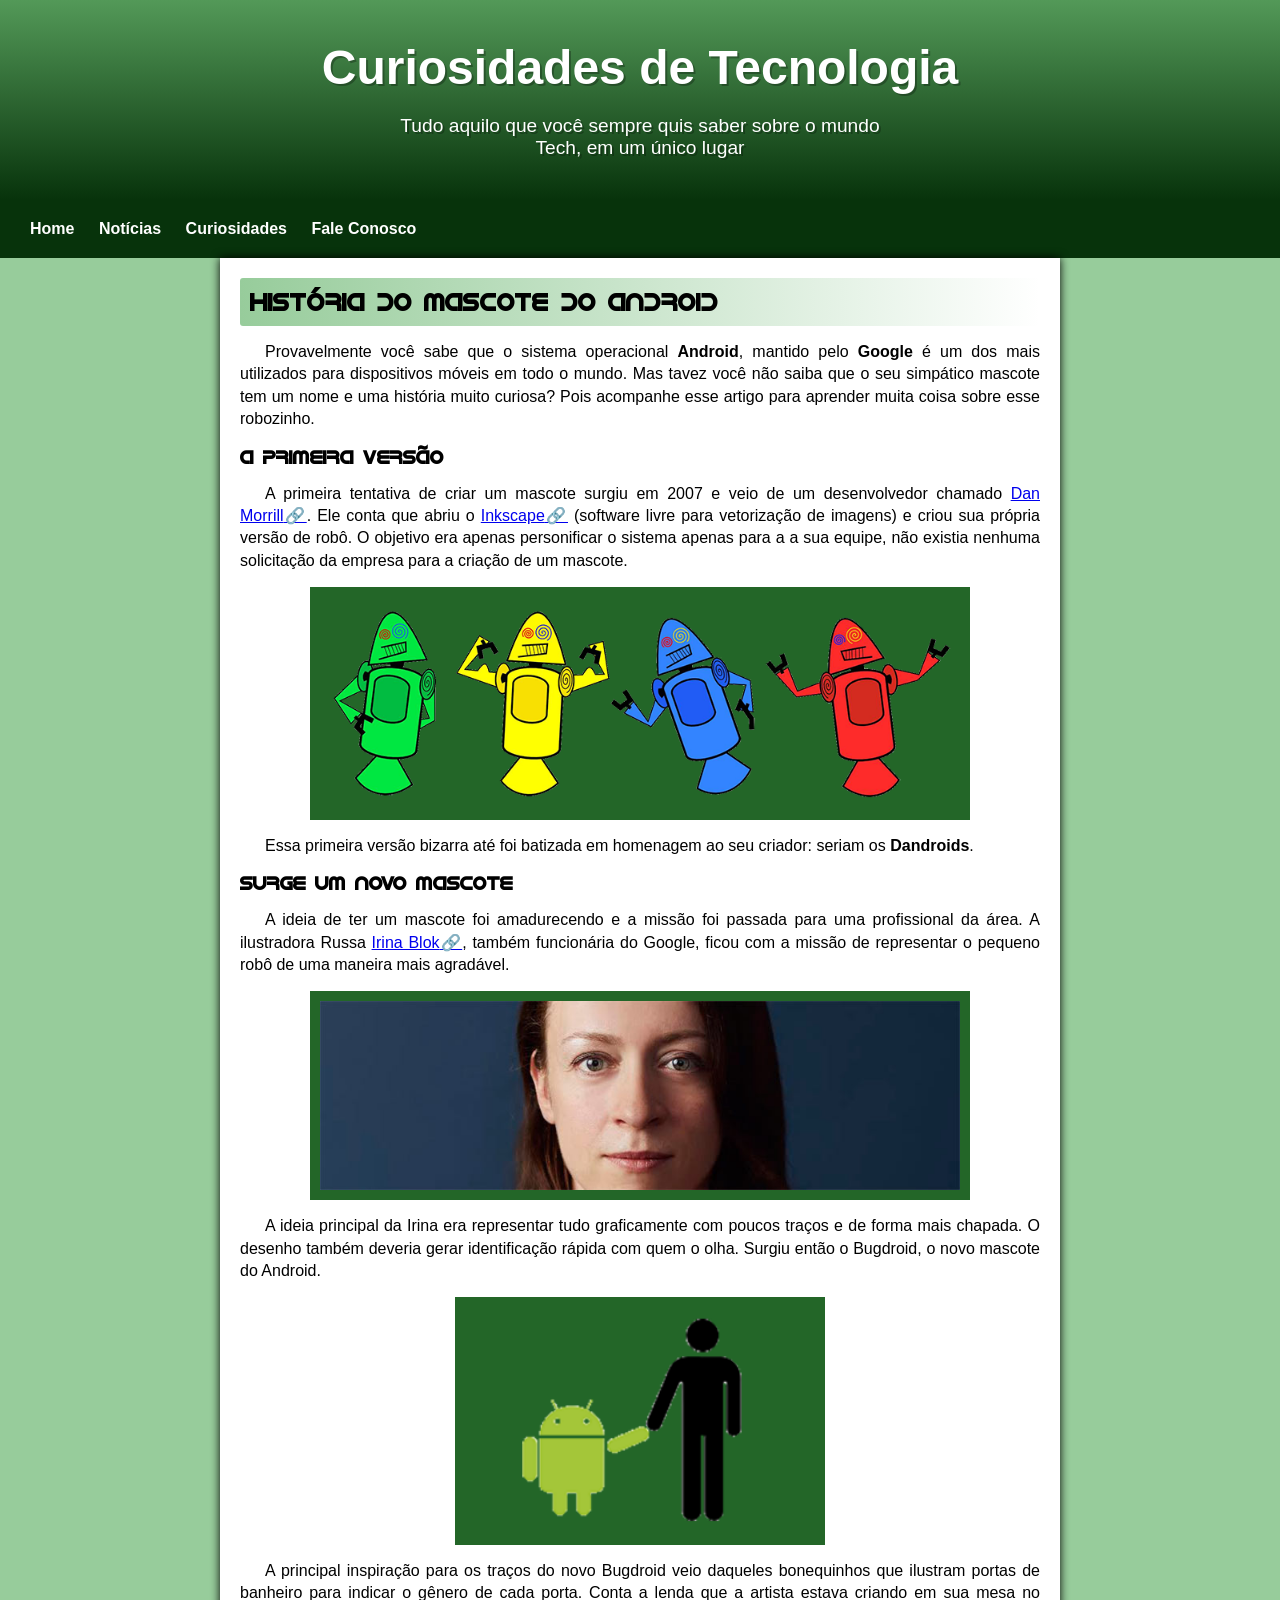
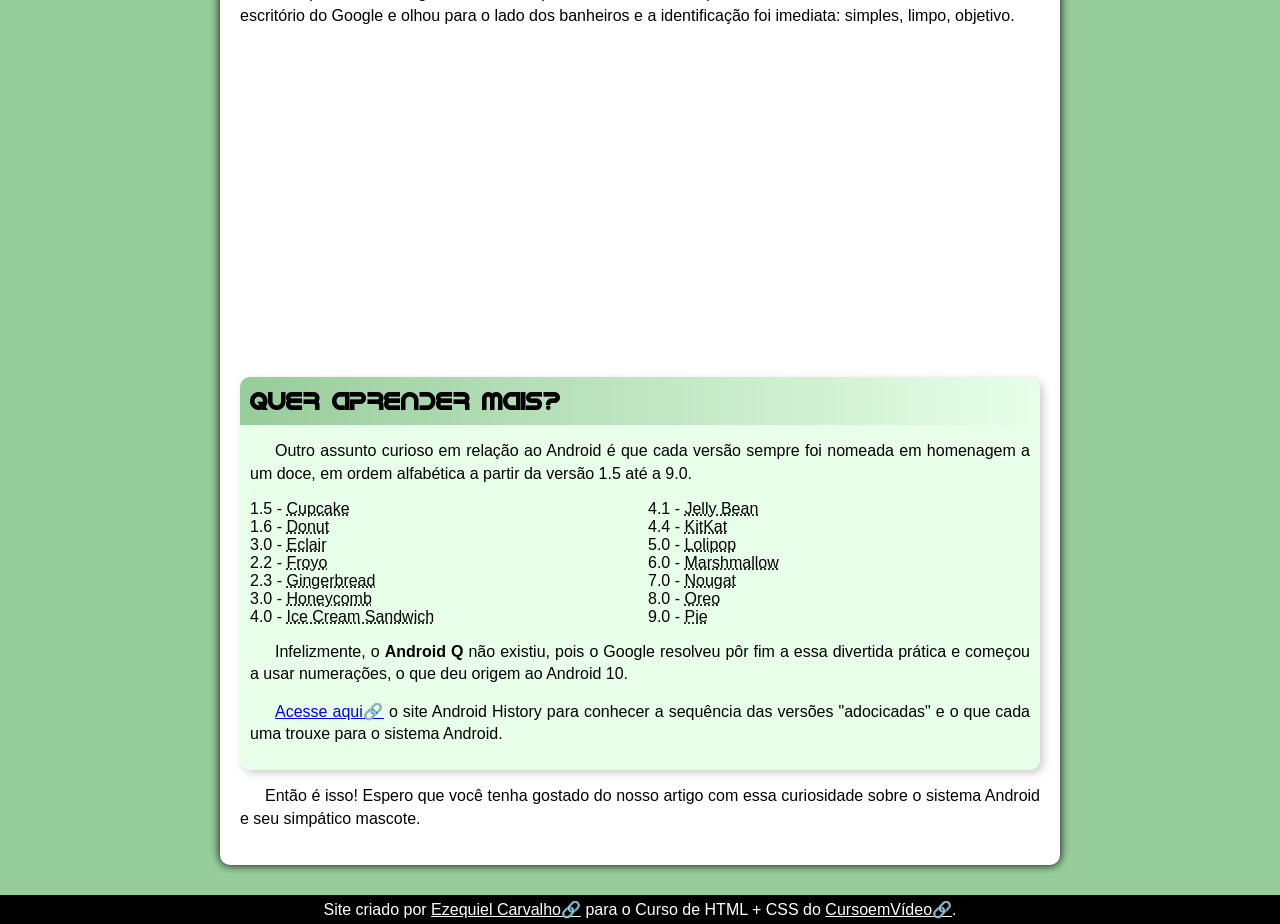
<file: android/index.html>
<!DOCTYPE html>
<html lang="pt-br">
<head>
    <meta charset="UTF-8">
    <meta name="viewport" content="width=device-width, initial-scale=1.0">
    <link rel="shortcut icon" href="imagens/favicon.ico" type="image/x-icon">
    <link rel="stylesheet" href="estilos/style.css">
    <title>site</title>
</head>
<body>
    <header>
        <h1>Curiosidades de Tecnologia</h1>
        <p>Tudo aquilo que você sempre quis saber sobre o mundo Tech, em um único lugar</p>
    </header>

    <nav>
        <a href="#">Home</a>
        <a href="#">Notícias</a>
        <a href="#">Curiosidades</a>
        <a href="#">Fale Conosco</a>
    </nav>

    <main>
        <article>
            <h2>História do Mascote do Android</h2>

            <p>
                Provavelmente você sabe que o sistema operacional <strong>Android</strong>, mantido pelo <strong>Google</strong> é um dos mais utilizados para dispositivos móveis em todo o mundo. Mas tavez você não saiba que o seu simpático mascote tem um nome e uma história muito curiosa? Pois acompanhe esse artigo para aprender muita coisa sobre esse robozinho.
            </p>

            <h3>A primeira versão</h3>

            <p>
            A primeira tentativa de criar um mascote surgiu em 2007 e veio de um desenvolvedor chamado <a class="external" href="https://ausdroid.net/news/2013/01/04/dan-morrill-shows-us-the-android-mascots-that-could-have-been/" target="_blank">Dan Morrill</a>. Ele conta que abriu o <a class="external" href="https://inkscape.org/" target="_blank">Inkscape</a> (software livre para vetorização de imagens) e criou sua própria versão de robô. O objetivo era apenas personificar o sistema apenas para a a sua equipe, não existia nenhuma solicitação da empresa para a criação de um mascote.
            </p>

            
            <picture>
                <source media="(max-width: 550px)" srcset="imagens/dan-droids-pq.png">
                <img src="imagens/dan-droids.png" alt="dandroids">
            </picture>

            <p>
                Essa primeira versão bizarra até foi batizada em homenagem ao seu criador: seriam os <strong>Dandroids</strong>.
            </p>

            <h3>Surge um novo mascote</h3>

            <p>
                A ideia de ter um mascote foi amadurecendo e a missão foi passada para uma profissional da área. A ilustradora Russa <a class="external" href="https://www.irinablok.com/" target="_blank">Irina Blok</a>, também funcionária do Google, ficou com a missão de representar o pequeno robô de uma maneira mais agradável.
            </p>

            <picture>
                <source media="(max-width: 550px)" srcset="imagens/irina-blok-pq.jpg">
                <img src="imagens/irina-blok.jpg" alt="Irina Blok, criadora do logo do Android" class="img-pequena">
            </picture>

            <p>
                A ideia principal da Irina era representar tudo graficamente com poucos traços e de forma mais chapada. O desenho também deveria gerar identificação rápida com quem o olha. Surgiu então o Bugdroid, o novo mascote do Android.
            </p>

            <img class="pequena" src="imagens/bugdroid.png" alt="bugdroid">

            <p>
                A principal inspiração para os traços do novo Bugdroid veio daqueles bonequinhos que ilustram portas de banheiro para indicar o gênero de cada porta. Conta a lenda que a artista estava criando em sua mesa no escritório do Google e olhou para o lado dos banheiros e a identificação foi imediata: simples, limpo, objetivo.
            </p>

            <iframe width="560" height="315" src="https://www.youtube.com/embed/l2UDgpLz20M?si=1cwlwyYDKJCvYIfM" title="YouTube video player" frameborder="0" allow="accelerometer; autoplay; clipboard-write; encrypted-media; gyroscope; picture-in-picture; web-share" referrerpolicy="strict-origin-when-cross-origin" allowfullscreen></iframe>

            <aside>
                <h2>Quer aprender mais? </h2>

                <p>
                    Outro assunto curioso em relação ao Android é que cada versão sempre foi nomeada em homenagem a um doce, em ordem alfabética a partir da versão 1.5 até a 9.0.
                </p>

                <ul>
                <li>1.5 - <abbr title="Bolo de pote">Cupcake</abbr></li>
                <li>1.6 - <abbr title="Rosquinha">Donut</abbr></li>
                <li>3.0 - <abbr title="Bomba">Eclair</abbr></li>
                <li>2.2 - <abbr title="Iogorte Gelado">Froyo</abbr></li>
                <li>2.3 - <abbr title="Biscoito de Gengibre">Gingerbread</abbr></li>
                <li>3.0 - <abbr title="Favo de Mel">Honeycomb</abbr></li>
                <li>4.0 - <abbr title="Sanduíche de Sorvete">Ice Cream Sandwich</abbr></li>
                <li>4.1 - <abbr title="Jujuba">Jelly Bean</abbr></li>
                <li>4.4 - <abbr title="Kitkat">KitKat</abbr></li>
                <li>5.0 - <abbr title="Pitulito">Lolipop</abbr></li>
                <li>6.0 - <abbr title="Marshmallow">Marshmallow</abbr></li>
                <li>7.0 - <abbr title="Torrone">Nougat</abbr></li>
                <li>8.0 - <abbr title="Oreo">Oreo</abbr></li>
                <li>9.0 - <abbr title="Torta">Pie</abbr></li>
                </ul>

                <p>
                    Infelizmente, o <strong>Android Q</strong> não existiu, pois o Google resolveu pôr fim a essa divertida prática e começou a usar numerações, o que deu origem ao Android 10.
                </p>

                <p>
                    <a class="external" href="https://androidmastery.hashnode.dev/history-of-android" target="_blank">Acesse aqui</a> o site Android History para conhecer a sequência das versões "adocicadas" e o que cada uma trouxe para o sistema Android.
                </p>

            </aside>

            <p>
                Então é isso! Espero que você tenha gostado do nosso artigo com essa curiosidade sobre o sistema Android e seu simpático mascote.
            </p>
        </article>
    </main>

    <footer>
        <p>Site criado por <a class="external" href="https://github.com/ezequiel14carvalho" target="_blank">Ezequiel Carvalho</a> para o Curso de HTML + CSS do <a class="external" href="https://www.youtube.com/@cursoemvideo" target="_blank">CursoemVídeo</a>.</p>
    </footer>
</body>
</html>
</file>
<file: android/estilos/style.css>
@charset "UTF-8";

@font-face {
    font-family: 'Android';
    src: url('/android/fontes/idroid.otf') format('opentype');
    font-weight: normal;
}

:root {
    --cor1: #e8ffe9;
    --cor2: #97cc9b;
    --cor3: #539958;
    --cor4: #236628;
    --cor5: #07330B;

    --fonte-padrao: Arial, Verdana, Helvetica, sans-serif;
    --fonte-destaque: Arial, cursive;
    --fonte-android: 'Android', cursive;
}

* {
    padding: 0px;
    margin: 0px;
}

body {
    background-color: var(--cor2);
    font-family: var(--fonte-padrao);
}
a.external::after{
    content: '\1F517';
}

header {
    background-image: linear-gradient(to bottom, var(--cor3), var(--cor5));
    font-family: var(--fonte-destaque);
    color: white;
    min-height: 150px;
    text-align: center;
    padding-top: 40px;
    text-shadow: 2px 2px 0px rgba(0, 0, 0, 0.274);
    padding-bottom: 10px;
}

header > h1{
    margin-bottom: 10px;
    font-size: 3em;
}

header > p{
    font-size: 1.2em;
    max-width: 500px;
    margin: auto;
    padding: 10px;
  
}

nav {
    background-color: var(--cor5);
    padding: 20px;
}

nav > a{
    color: white;
    padding: 10px;
    text-decoration: none;
    font-weight: bold;
    border-radius: 20px;
    transition-duration: 0.3s;
}

nav > a:hover{
    background-color: var(--cor4);
}

main{
    background-color: white;
    padding: 20px;
    border-bottom-left-radius: 10px;
    border-bottom-right-radius: 10px;
    min-width: 100px;
    max-width: 800px;
    margin: auto;
    box-shadow: 0px 0px 10px rgb(0, 0, 0);
    margin-bottom: 30px;
}

main h2{
    border-radius: 3px;
    padding: 10px;
    font-family: var(--fonte-android);
    background-image: linear-gradient(to right, var(--cor2), transparent);
}

main h3{
    font-family: var(--fonte-android);
}

main p{
    margin: 15px 0px;
    text-align: justify;
    text-indent: 25px;
    line-height: 1.4em;
}

main a:hover{
    padding: 2px;
    background-color: var(--cor1);
    border-radius: 5px;
    box-shadow: 0px 0px 5px rgba(0, 0, 0, 0.118);
}

main img.pequena{
    max-width: 350px;;
    display: block;
    margin: auto;
}

aside{
    background-color: var(--cor1);
    padding: 10px;
    border-radius: 10px;
    box-shadow: 3px 3px 8px rgba(0, 0, 0, 0.203)
}

aside > h2{
    margin: -10px -10px 0px -10px;
    border-radius: 10px 0px;
}

aside > ul{
    list-style: none;
    list-style-position: inside;
    columns: 2;
}

footer {
    background-color: black;
    color: white;
    text-align: center; 
    padding: 5px;
}

footer a{
    text-decoration: underline;
    color: white;
}

footer a:hover{
    padding: 3px;
    background-color: var(--cor5);
    border-radius: 3px;
}

img{
    width: 80%;
    display: block;
    margin: auto;
    background-color: var(--cor4);
    padding: 10px;
}
iframe{
    display: block;
    margin: auto;
    max-width: 100%;
    margin-bottom: 20px;
}
</file>
